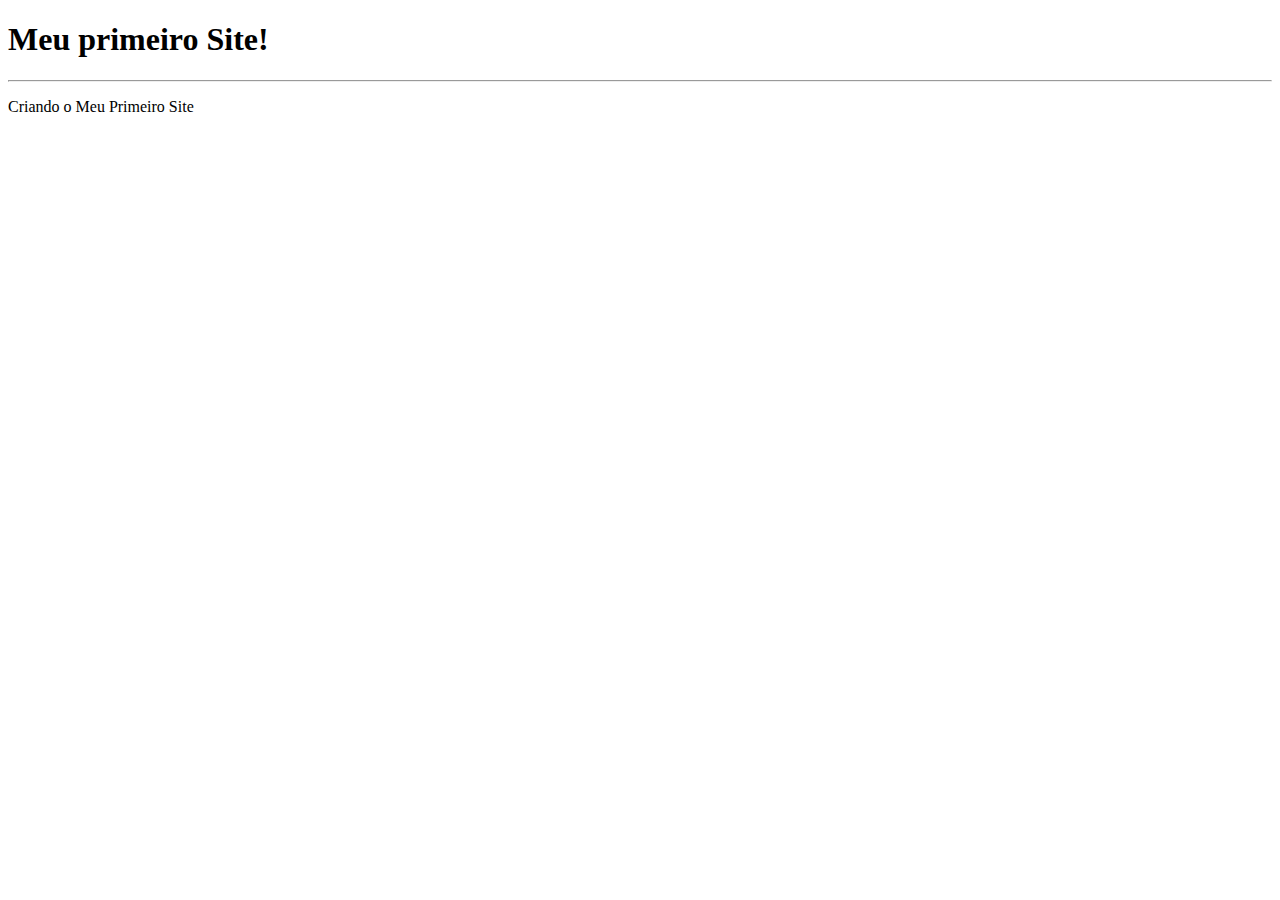
<file: aulas/index.html>
<!DOCTYPE html>
<html lang="pt-br">
<head>
    <meta charset="UTF-8">
    <meta name="viewport" content="width=device-width, initial-scale=1.0">
    <title>Meu Primeiro Site!</title>
</head>
<body>
    <h1>Meu primeiro Site!</h1>
    <hr>
    <p>Criando o Meu Primeiro Site</p>
   
</body>
</html>
</file>
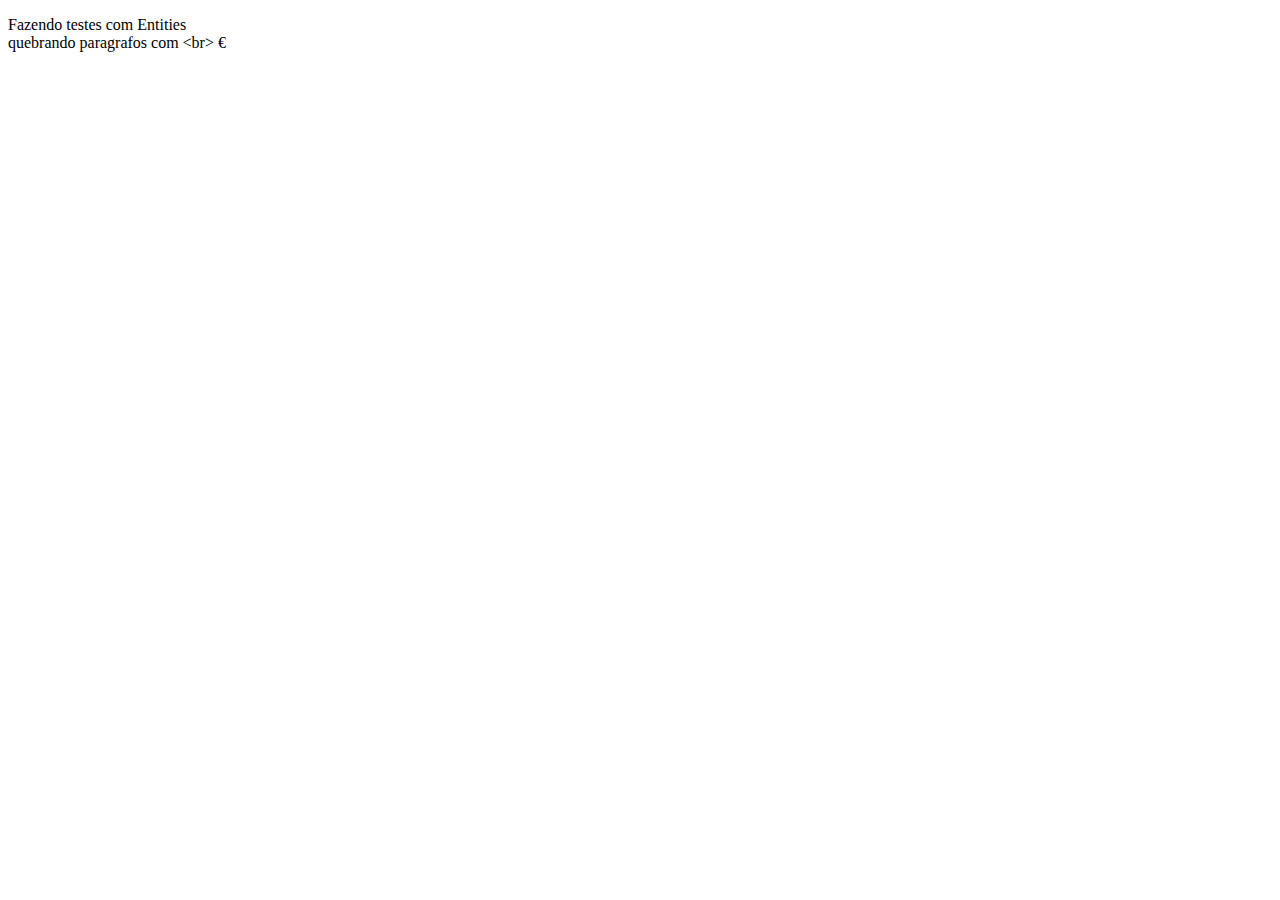
<file: aulas/exemplo02/index.html>
<!DOCTYPE html>
<html lang="pt-br">
<head>
    <meta charset="UTF-8">
    <meta name="viewport" content="width=device-width, initial-scale=1.0">
    <title>Document</title>
</head>
<body>
    <p>Fazendo testes com Entities <br> quebrando paragrafos com &lt;br&gt; &euro;</p>
</body>
</html>
</file>
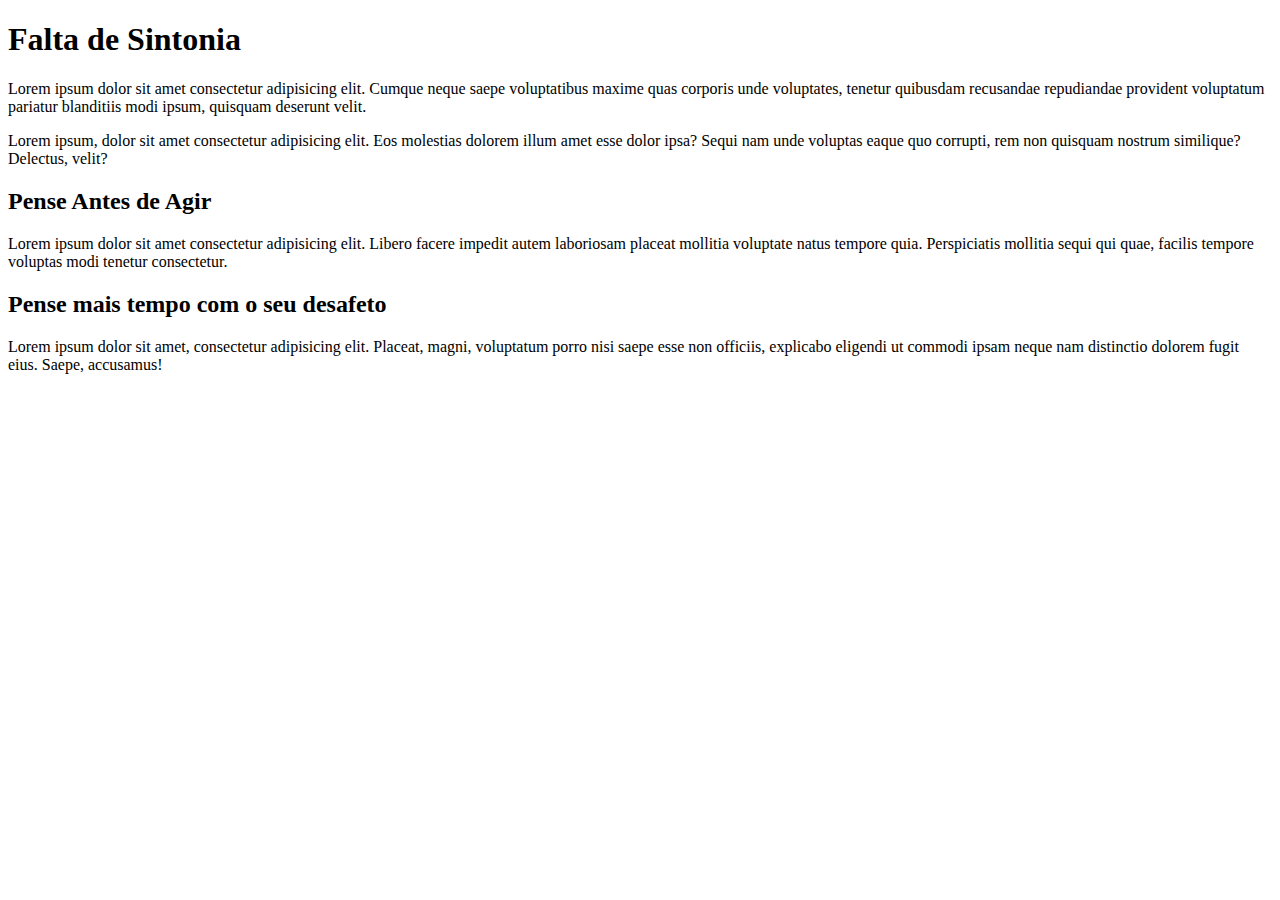
<file: aulas/exemplo05/index.html>
<!DOCTYPE html>
<html lang="pt-br">
<head>
    <meta charset="UTF-8">
    <meta name="viewport" content="width=device-width, initial-scale=1.0">
    <title>Exemplo 05 - Hierarquia de Títulos</title>
</head>
<body> <!--Início do corpo do HTML-->
    <h1>Falta de Sintonia</h1>
    <p class="destaque">Lorem ipsum dolor sit amet consectetur adipisicing elit. Cumque neque saepe voluptatibus maxime quas corporis unde voluptates, tenetur quibusdam recusandae repudiandae provident voluptatum pariatur blanditiis modi ipsum, quisquam deserunt velit.</p>
    <p>Lorem ipsum, dolor sit amet consectetur adipisicing elit. Eos molestias dolorem illum amet esse dolor ipsa? Sequi nam unde voluptas eaque quo corrupti, rem non quisquam nostrum similique? Delectus, velit?</p>
    <h2>Pense Antes de Agir</h2>
    <p>Lorem ipsum dolor sit amet consectetur adipisicing elit. Libero facere impedit autem laboriosam placeat mollitia voluptate natus tempore quia. Perspiciatis mollitia sequi qui quae, facilis tempore voluptas modi tenetur consectetur.</p>
    <h2>Pense mais tempo com o seu desafeto</h2>
    <p>Lorem ipsum dolor sit amet, consectetur adipisicing elit. Placeat, magni, voluptatum porro nisi saepe esse non officiis, explicabo eligendi ut commodi ipsam neque nam distinctio dolorem fugit eius. Saepe, accusamus!</p>

</body>
</html>
</file>
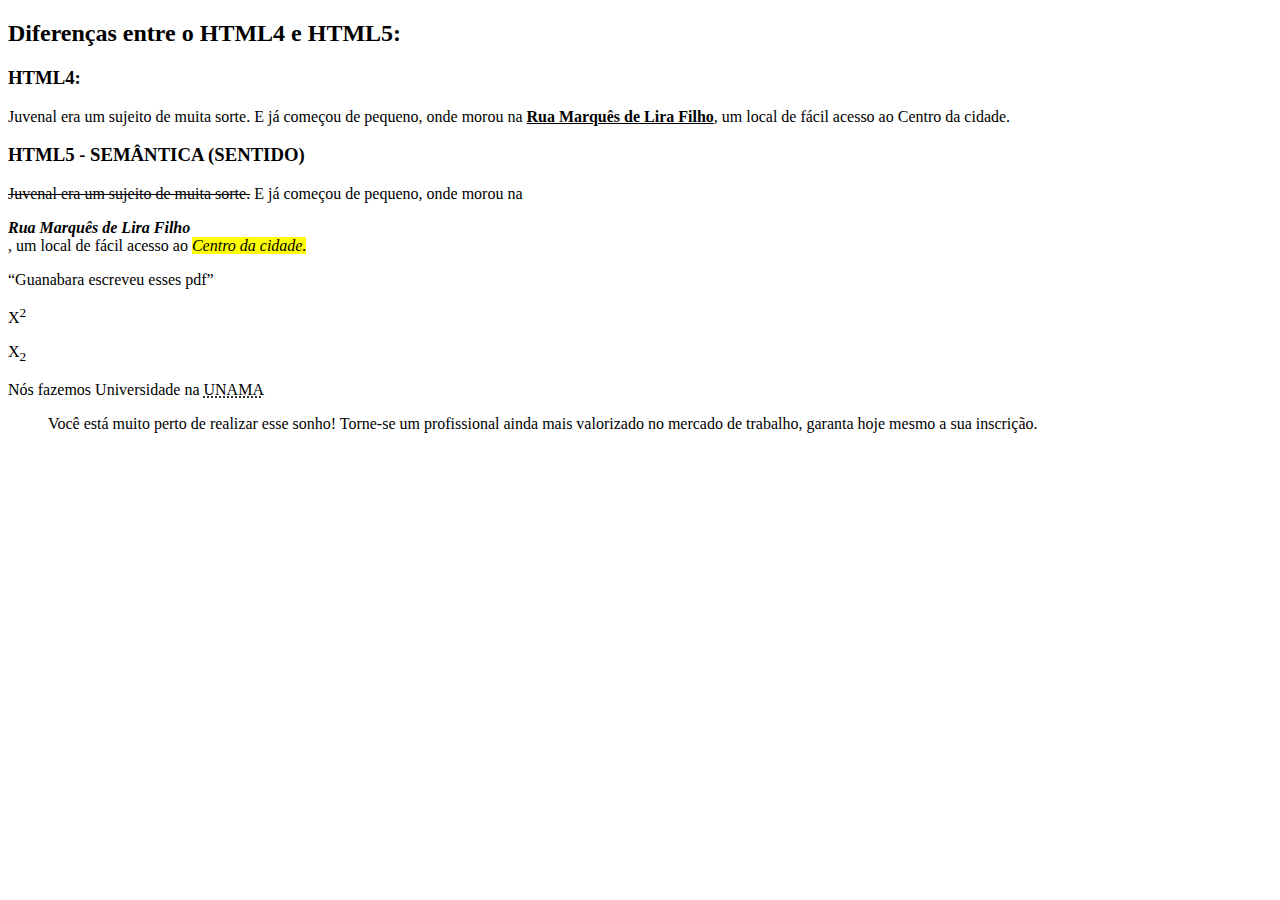
<file: aulas/exemplo06/index.html>
<!DOCTYPE html>
<html lang="pt-br">
<head>
    <meta charset="UTF-8">
    <meta name="viewport" content="width=device-width, initial-scale=1.0">
    <title>Formatando Texto no HTML5</title>
</head>
<body>
    <h2>Diferenças entre o HTML4 e HTML5:</h2>
    <h3>HTML4:</h3>

    <P>Juvenal era um sujeito de muita sorte. E já
        começou de pequeno, onde morou na <u><b>Rua Marquês de Lira Filho</b></u>, um local de fácil acesso ao Centro da cidade.</P>

    <h3>HTML5 - SEMÂNTICA (SENTIDO)</h3>

    <P><del>Juvenal era um sujeito de muita sorte.</del> E já
        começou de pequeno, onde morou na <address><strong>Rua Marquês de Lira Filho</strong></address>, um local de fácil acesso ao <em><mark>Centro da cidade.</mark></em></P>
        <q>Guanabara escreveu esses pdf</q>
        <p>X<sup>2</sup></p>
        <p>X<sub>2</sub></p>

        <p>Nós fazemos Universidade na <abbr title="Universidade da Amazônia">UNAMA</abbr></p>


<blockquote cite="https://vestibular.unama.br/" > Você está muito perto de realizar esse sonho!
Torne-se um profissional ainda mais valorizado
no mercado de trabalho, garanta hoje mesmo
a sua inscrição. </blockquote>

</body>
</html>
</file>
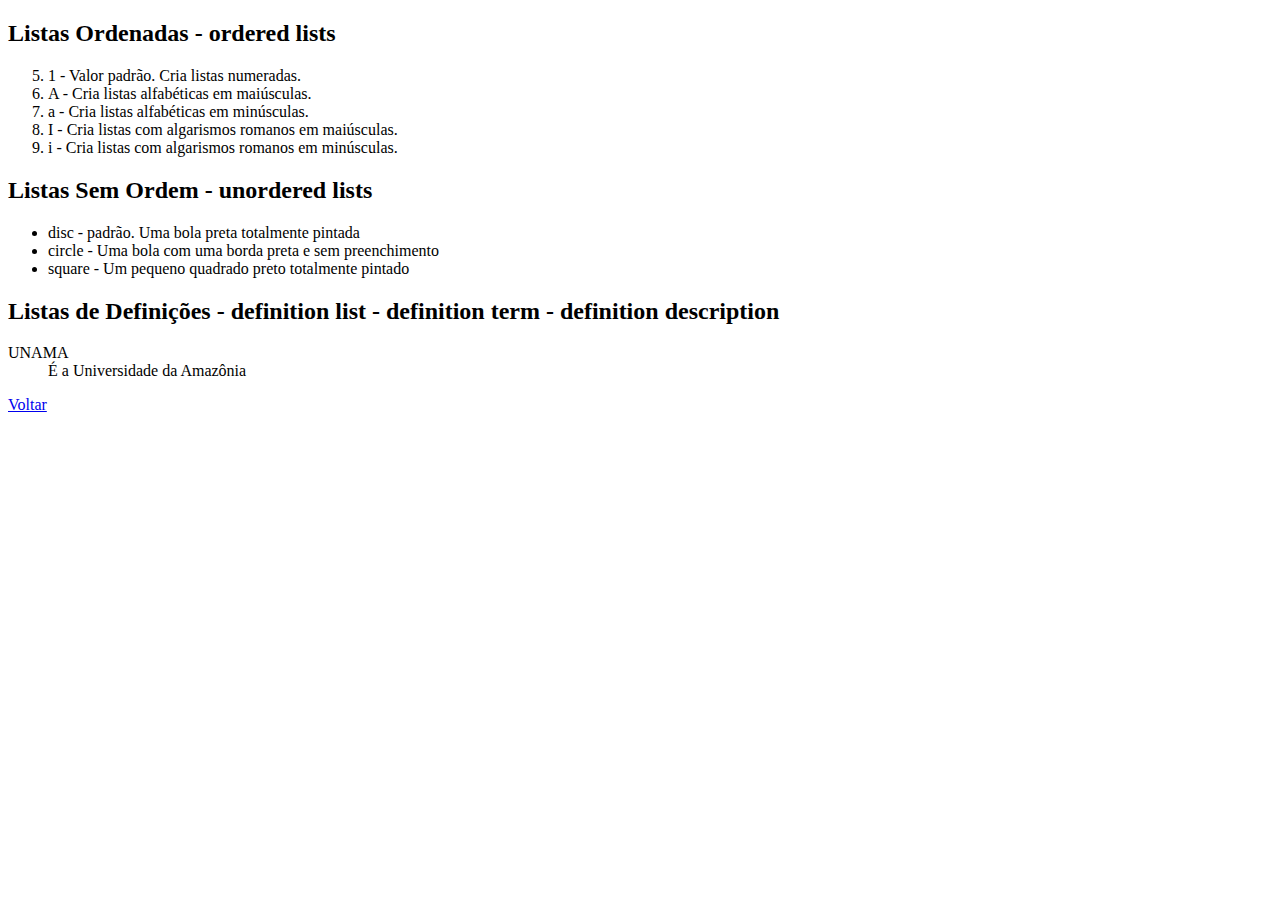
<file: aulas/exemplo07/index.html>
<!DOCTYPE html>
<html lang="pt-br">
<head>
    <meta charset="UTF-8">
    <meta name="viewport" content="width=device-width, initial-scale=1.0">
    <title>Listas em HTML5</title>
</head>
<body>
    <h2>Listas Ordenadas - ordered lists</h2>
    <ol type="1" start="5">
        <li>1 - Valor padrão. Cria listas numeradas. </li>
        <li>A - Cria listas alfabéticas em maiúsculas.</li>
        <li>a - Cria listas alfabéticas em minúsculas. </li>
        <li>I - Cria listas com algarismos romanos em maiúsculas. </li>
        <li>i - Cria listas com algarismos romanos em minúsculas. </li>
    </ol>

    <h2>Listas Sem Ordem - unordered lists</h2>
    <ul>
        <li>disc - padrão. Uma bola preta totalmente pintada</li>
        <li>circle - Uma bola com uma borda preta e sem preenchimento</li>
        <li>square - Um pequeno quadrado preto totalmente pintado</li>
    </ul>

    <h2>Listas de Definições - definition list - definition term -  definition description</h2>
    <dl>
        <dt>UNAMA</dt>
        <dd>É a Universidade da Amazônia</dd>
    </dl>

    <a href="/aulas/exemplo08/index.html" rel="prev">Voltar</a>
</body>
</html>
</file>
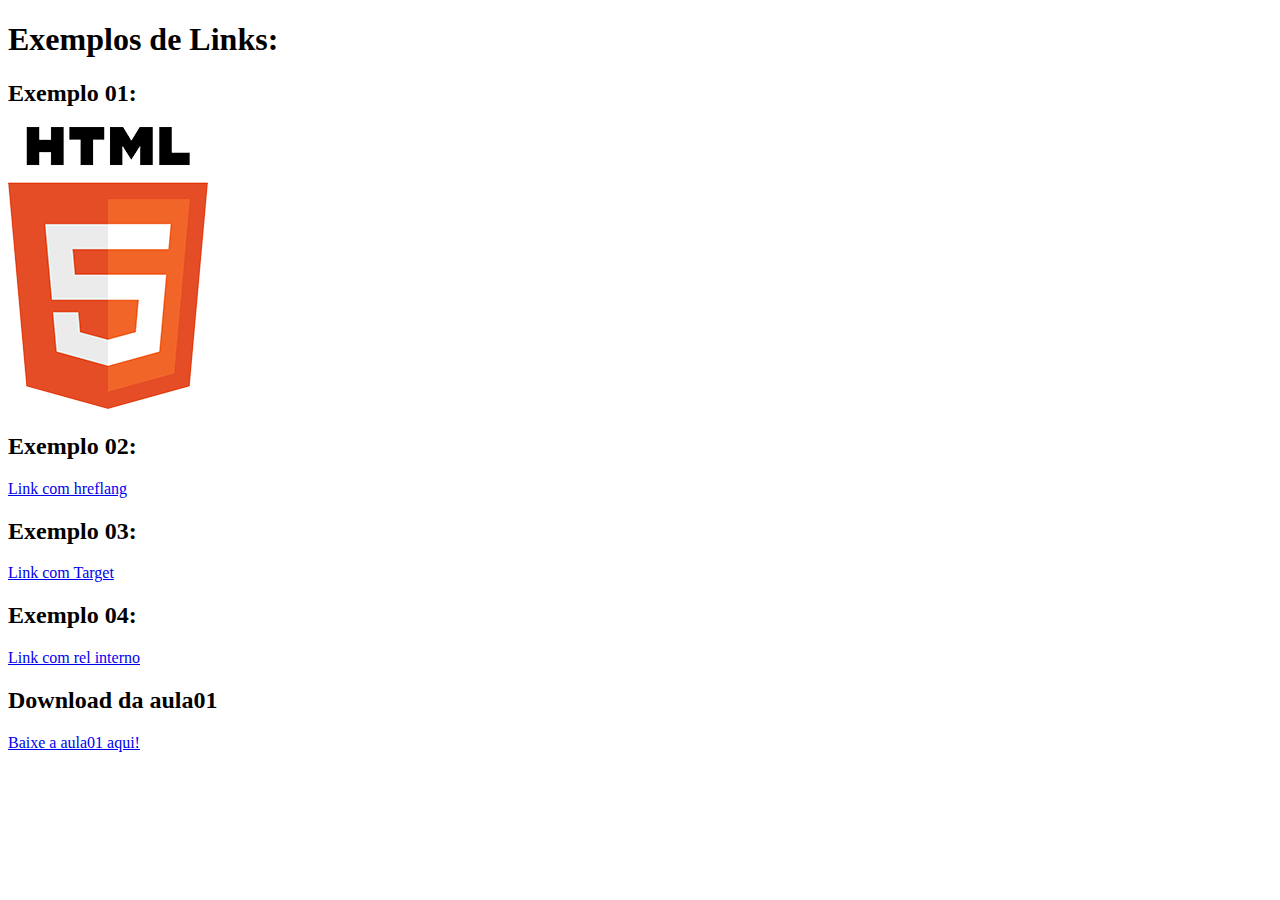
<file: aulas/exemplo08/index.html>
<!DOCTYPE html>
<html lang="pt-br">
<head>
    <meta charset="UTF-8">
    <meta name="viewport" content="width=device-width, initial-scale=1.0">
    <title>Estudando Links - Âncoras </title>
</head>
<body>
    <h1>Exemplos de Links:</h1>

    <h2>Exemplo 01:</h2>
    <a href="https://github.com/wendelcastro"> <img src="/imagens/logo-html.png" alt="Logo HTML"> </a>

    <h2>Exemplo 02:</h2>
    <a href="https://www.w3schools.com/" hreflang="en" rel="external"> Link com hreflang </a>

    <h2>Exemplo 03:</h2>
    <a href="https://github.com/wendelcastro" hreflang="pt-br" target="_blank"> Link com Target </a>
    <h2>Exemplo 04:</h2>
    <a href="/aulas/exemplo07/index.html" hreflang="pt-br" target="_blank" rel="next"> Link com rel interno</a>

    <h2>Download da aula01</h2>
    <a href="/pdfs/aula01.pdf" download="aula01.pdf" type="application/pdf">Baixe a aula01 aqui!</a>
</body>
</html>
</file>
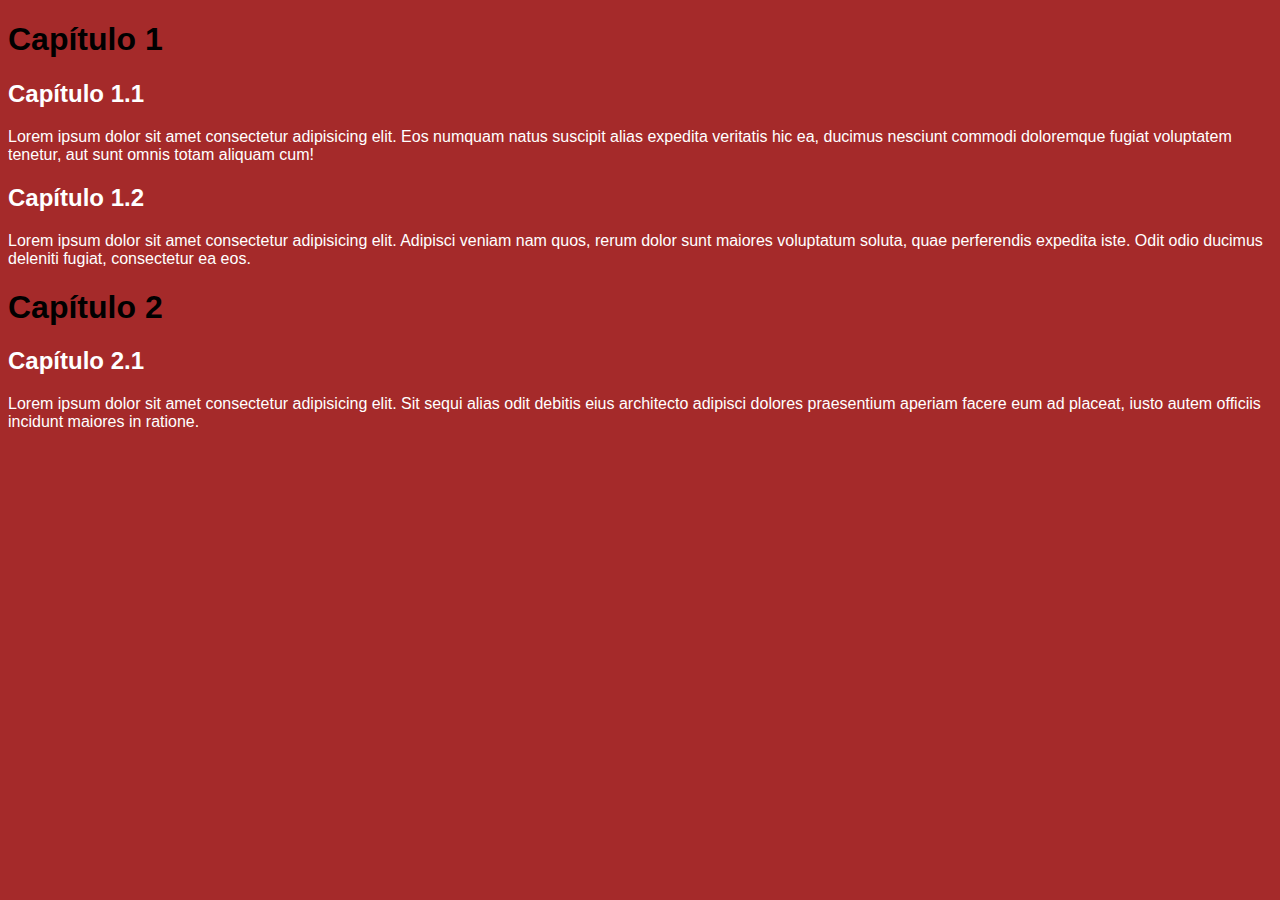
<file: aulas/exemplo09-css/index.html>
<!DOCTYPE html>
<html lang="pt-br">
<head>
    <meta charset="UTF-8">
    <meta name="viewport" content="width=device-width, initial-scale=1.0">
    <title>Folha de Estilo em Cascata</title>
    <link rel="stylesheet" href="style.css">
</head>
<body>
    <h1>Capítulo 1</h1>
    <h2>Capítulo 1.1</h2>
    <p>Lorem ipsum dolor sit amet consectetur adipisicing elit. Eos numquam natus suscipit alias expedita veritatis hic ea, ducimus nesciunt commodi doloremque fugiat voluptatem tenetur, aut sunt omnis totam aliquam cum!</p>
    <h2>Capítulo 1.2</h2>
    <p>Lorem ipsum dolor sit amet consectetur adipisicing elit. Adipisci veniam nam quos, rerum dolor sunt maiores voluptatum soluta, quae perferendis expedita iste. Odit odio ducimus deleniti fugiat, consectetur ea eos.</p>
    <h1>Capítulo 2</h1>
    <h2>Capítulo 2.1</h2>
    <p>Lorem ipsum dolor sit amet consectetur adipisicing elit. Sit sequi alias odit debitis eius architecto adipisci dolores praesentium aperiam facere eum ad placeat, iusto autem officiis incidunt maiores in ratione.</p>
</body>
</html>
</file>
<file: aulas/exemplo09-css/style.css>
@charset "UTF-8";
/*Iniciando com o CSS*/
body {
    background-color: brown;
    color: white;
    font-size: 12pt;
    font-family: Arial, Helvetica, sans-serif;
}
h1 {
    color: black;
}
</file>
